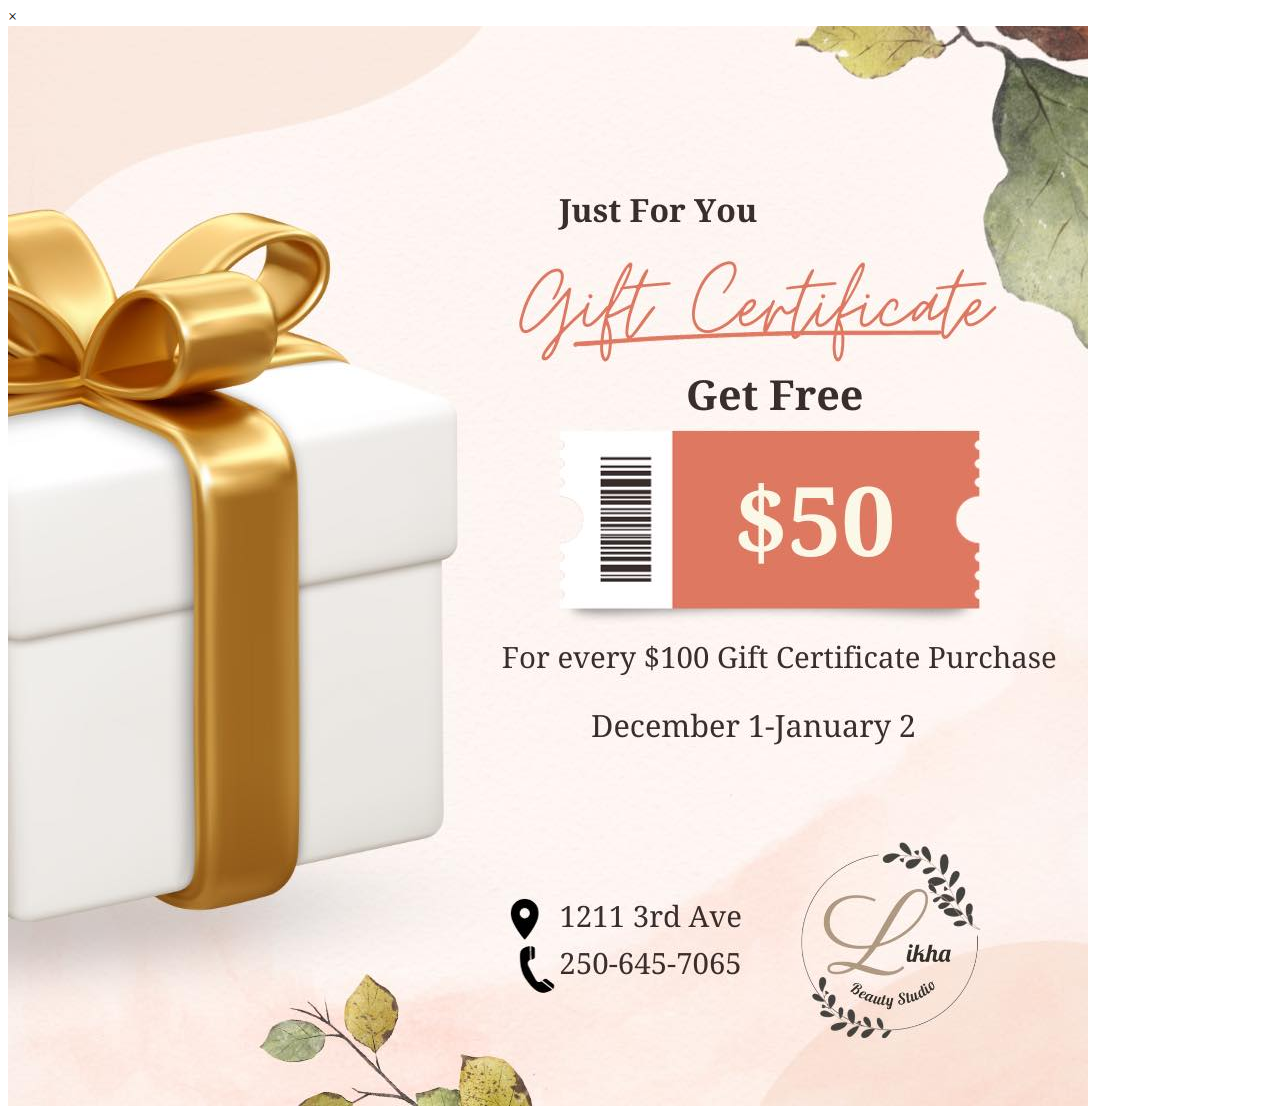
<file: promo-scripts/promo-gc.html>
<!DOCTYPE html>
<html lang="en">
<head>
    <meta charset="UTF-8">
    <meta name="viewport" content="width=device-width,initial-scale=1.0"/>
    <title>Promo-script-backup</title>
</head>
<body>
<!--Promo -->
<div class="pop-up pop-up-2 open">
    <div class="overlay-book-promo"></div>
    <div class="content-promo">
        <div class="close-pop-up-btn-promo">&times;</div>
        <div class="modal-btn-box">
            <img class="promo-img" src="../images/promo/nov-2023-gc.jpg" alt="nov-2023-gc-promo"/>
        </div>
    </div>
</div>

</body>
</html>
</file>
